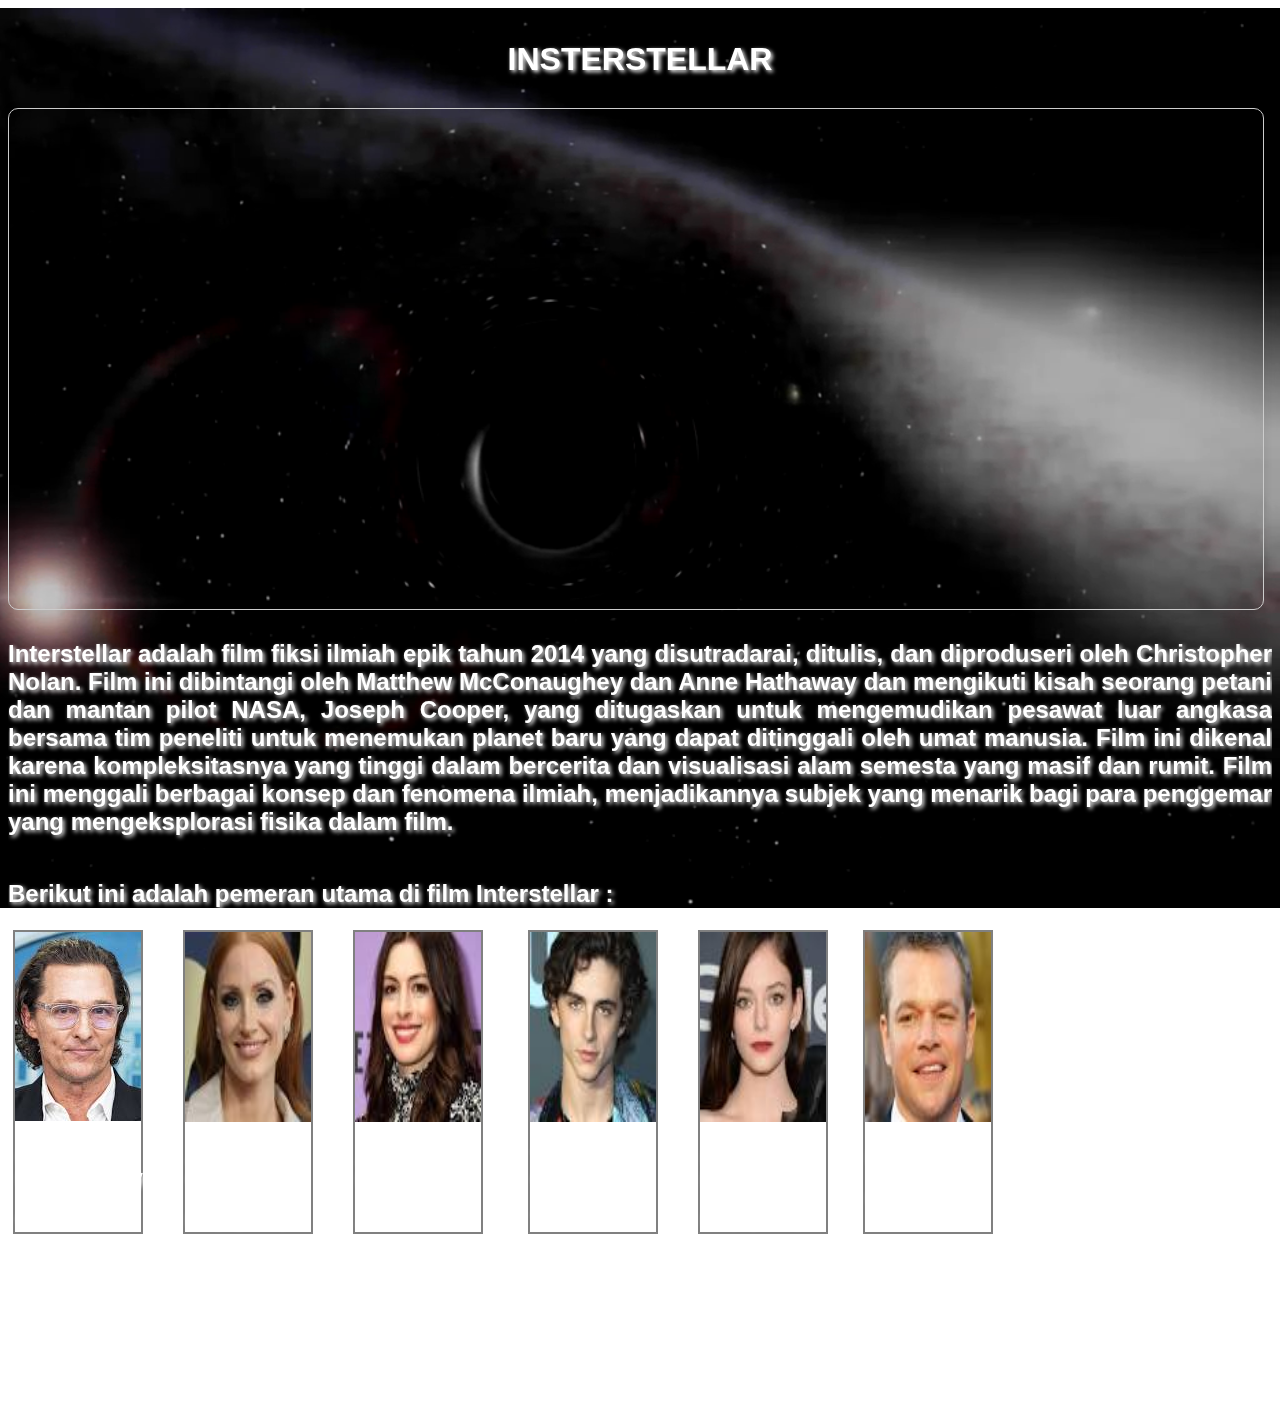
<file: index.html>
<!DOCTYPE html>
<html lang="en">
<head>
    <meta charset="UTF-8">
    <meta name="viewport" content="width=device-width, initial-scale=1.0">
    <title>Interstellar</title>
    <link rel="stylesheet" href="css/style4.css">
</head>
<body>
  <section class="bg">
    <video id="background-video" autoplay muted loop>
      <source src="vid/Y2meta.app - Simulation Of Falling Into A Black Hole-(720p60).mp4">
    </video>
  </section>

  <section class="overlay-text">
    <h1>INSTERSTELLAR</h1>
  </section>

  <div class="card">
    <div class="gif-container">
      <img class="gif" src="vid/gif1.gif" alt="Hover GIF">
    </div>
  </div>

  <div class="overlay-container">
    <div class="deskripsi">
      <h2>Interstellar adalah film fiksi ilmiah epik tahun 2014 yang disutradarai, ditulis, dan diproduseri oleh Christopher Nolan. Film ini dibintangi oleh Matthew McConaughey dan Anne Hathaway dan mengikuti kisah seorang petani dan mantan pilot NASA, Joseph Cooper, yang ditugaskan untuk mengemudikan pesawat luar angkasa bersama tim peneliti untuk menemukan planet baru yang dapat ditinggali oleh umat manusia.
  
        Film ini dikenal karena kompleksitasnya yang tinggi dalam bercerita dan visualisasi alam semesta yang masif dan rumit. Film ini menggali berbagai konsep dan fenomena ilmiah, menjadikannya subjek yang menarik bagi para penggemar yang mengeksplorasi fisika dalam film.
        </h2>
    </div>
    
    <div class="pemeran">
      <h2>Berikut ini adalah pemeran utama di film Interstellar :</h2>
      <div class="MatthewMcConaughey">
        <div class="border1">
          <img src="img/Matthew McConaughey.jpeg">
          <h3>Matthew McConaughey</h3>
          <h4>Cooper</h4>
        </div>
        <div class="border2">
          <img src="img/Jessica Chastain.jpeg" width="126" height="190">
          <h3>Jessica Chastain</h3>
          <h4>Murphy Cooper</h4>
        </div>
        <div class="border3">
          <img src="img/Anne.jpeg" width="126" height="190">
          <h3>Anne Hathaway</h3>
          <h4>Amelia Brand</h4>
        </div>
        <div class="border4">
          <img src="img/Timothee Chalamet.jpeg" width="126" height="190">
          <h3>Timothee Chalamet</h3>
          <h4>Tom</h4>
        </div>
        <div class="border5">
          <img src="img/Mackenzie Foy.jpeg" width="126" height="190">
          <h3>Mackenzie Foy</h3>
          <h4>Murphy Cooper</h4>
        </div>
        <div class="border6">
          <img src="img/Matt damon.jpeg" width="126" height="190">
          <h3>Matt Damon</h3>
          <h4>Dr. Mann</h4>
        </div>
      </div>
    </div>
    
  </div>
  
   


    
</body>
</html>
</file>
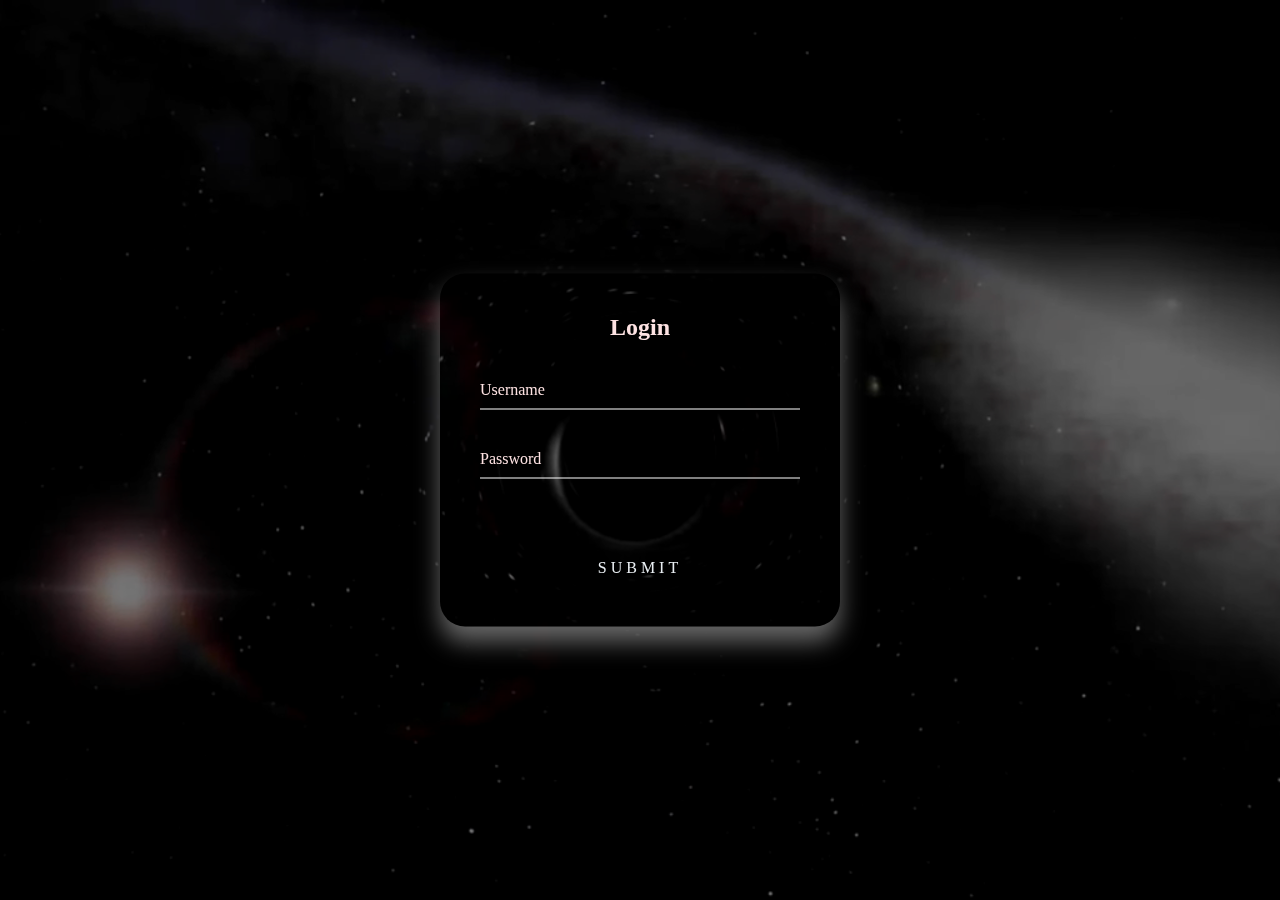
<file: login.html>
<!DOCTYPE html>
<html lang="en">
<head>
    <meta charset="UTF-8">
    <meta name="viewport" content="width=device-width, initial-scale=1.0">
    <title>Login</title>
    <link rel="stylesheet" href="css/style.css">
</head>
<body>
    <section class="bg">
        <video id="background-video" autoplay muted loop>
            <source src="vid/Y2meta.app - Simulation Of Falling Into A Black Hole-(720p60).mp4" type="video/mp4">
        </video>
    </section>

    <section class="card">
    <div class="login">
        <h2>Login</h2>
        <form action="">
            <div class="user">
                <input type="text" required />
                <label for="">Username</label>
            </div>
            <div class="user">
                <input type="password" required />
                <label for="">Password</label>
            </div>
            <a href="index.html" class="sbt">
                <span></span>
                <span></span>
                <span></span>
                <span></span>
                Submit
            </a>
        </form>
    </div>
</section>
</body>
</html>
</file>
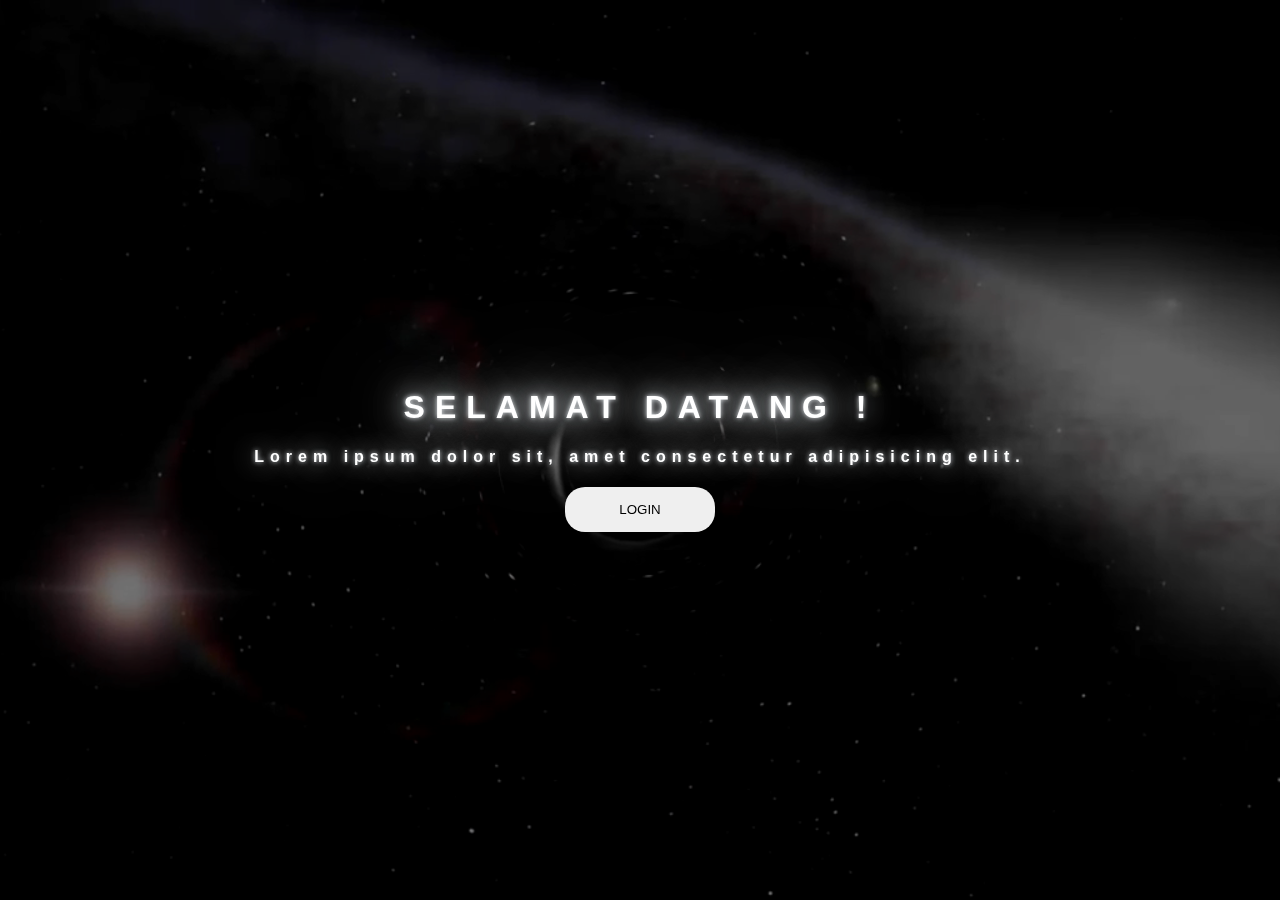
<file: welcome.html>
<!DOCTYPE html>
<html lang="en">
<head>
    <meta charset="UTF-8">
    <meta name="viewport" content="width=device-width, initial-scale=1.0">
    <title>Greating</title>
    <link rel="stylesheet" href="css/style3.css">
</head>
<body>
    <section class="bg">
        <video id="background-video" autoplay muted loop>
            <source src="vid/Y2meta.app - Simulation Of Falling Into A Black Hole-(720p60).mp4" type="video/mp4">
        </video>
    </section>

    <section class="word">
        <h1>SELAMAT DATANG !</h1>
        <h4>Lorem ipsum dolor sit, amet consectetur adipisicing elit.</h4>
        <a href="login.html"><button class="btn">LOGIN</button></a>
   
</section>
</body>
</html>
</file>
<file: css/style4.css>
.card {
    position: relative;
    width: 1254px;
    height: 500px;
    border: 1px solid #ccc;
    border-radius: 10px;
    overflow: hidden;
    box-shadow: 0 0 10px rgba(0, 0, 0, 0.1);
    justify-content: center;
    display: flex;
    top: 100px;
  }
  
  
  .card-content {
    padding: 20px;
  }
  
  h2, p {
    margin: 0;
  }
  
  .gif-container {
    position: absolute;
    top: 0;
    left: 0;
    width: 100%;
    height: 100%;
    opacity: 0;
    transition: opacity 0.3s ease;
  }
  
  .gif {
    width: 100%;
    height: 100%;
    object-fit: cover;
  }

  .card:hover .gif-container {
    opacity: 1;
  }

  #background-video {
    position: fixed;
    width: auto;
    height: auto;
    min-width: 100%;
    min-height: 100%;
    right: 0;
    object-fit: cover; 
  }

  .overlay-text {
    position: absolute;
    top: 20px;
    left: 50%;
    transform: translate(-50%);
    color: white;
    text-align: center;
    text-shadow: 2px 2px 4px rgba(255, 255, 255, 1);
    font-family: 'Gill Sans', 'Gill Sans MT', Calibri, 'Trebuchet MS', sans-serif;
  }

  .overlay-container {
    position: relative;
    width: 100%;
    height: 100vh;
    overflow: hidden;
  }

  .deskripsi {
    position: absolute;
    top: 130px;
    left: 1;
    color: white;
    text-align: justify;
    font-family: 'Gill Sans', 'Gill Sans MT', Calibri, 'Trebuchet MS', sans-serif;
    text-shadow: 2px 2px 4px rgba(255, 255, 255, 1);
  }

  .pemeran{
      position: absolute;
      top: 370px;
      left: 1;
      color: white;
      text-align: justify;
      font-family: 'Gill Sans', 'Gill Sans MT', Calibri, 'Trebuchet MS', sans-serif;
      text-shadow: 2px 2px 4px rgba(255, 255, 255, 1);
  }

  .MatthewMcConaughey{
    position: absolute;
    top: 50px;
    left: 5px;
    color: white;
  }

  .border1{
    position: absolute;
    height: 300px;
    width: 126px;
    border: 2px solid grey;
  }

  .border2{
    position: absolute;
    height: 300px;
    width: 126px;
    left: 170px;
    border: 2px solid grey;
  }

  .border3{
    position: absolute;
    height: 300px;
    width: 126px;
    left: 340px;
    border: 2px solid grey;
  }

  .border4{
    position: absolute;
    height: 300px;
    width: 126px;
    left: 515px;
    border: 2px solid grey;
  }

  .border5{
    position: absolute;
    height: 300px;
    width: 126px;
    left: 685px;
    border: 2px solid grey;
  }

  .border6{
    position: absolute;
    height: 300px;
    width: 126px;
    left: 850px;
    border: 2px solid grey;
  }
</file>
<file: css/style.css>
:root {
	--primary-color: #ffffff;
	--secondary-color: #fbdada;
	--third-color: #e9eef2;
	--fourth-color: #fde2e2;
}

body, html {
    margin: 0;
    padding: 0;
    height: 100%;
    overflow: hidden;
    background: rgba(0, 0, 0, 0.4);
    color: var(--fourth-color);
}

.bg {
    position: fixed;
    top: 0;
    left: 0;
    width: 100%;
    height: 100%;
    z-index: -1; 
    
}

#background-video {
    width: 100%;
    height: 100%;
    object-fit: cover; 
}

.card {
	position: absolute;
	top: 50%;
	left: 50%;
	transform: translate(-50%, -50%);
	width: 400px;
	padding: 40px;
	background: rgba(0, 0, 0, 0.1);
	box-sizing: border-box;
	box-shadow: 0 15px 25px rgba(255, 255, 255, 0.4);
	border-radius: 25px;
}
.login h2 {
	margin: 0 0 30px;
	padding: 0;
	text-align: center;
}
.login .user {
	position: relative;
}
.login .user input {
	width: 100%;
	padding: 10px 0;
	font-size: 16px;
	color: #fff;
	margin: 0 0 30px 0;
	border: none;
	border-bottom: 1px solid #fff;
	outline: none;
	background: transparent;
}
.login .user label {
	position: absolute;
	top: 0;
	left: 0;
	padding: 10px 0;
	font-size: 16px;
	pointer-events: visibleFill;
	transition: 0.5s;
}


.login .user input:focus ~ label,
.login .user input:valid ~ label {
	top: -20px;
	left: 0;
	color: var(--third-color);
	font-size: 12px;
}

.login form a {
    position: relative;
    display: inline-block;
    padding: 10px 20px;
    color: var(--third-color);
    font-size: 16px;
    text-decoration: none;
    text-transform: uppercase;
    overflow: hidden;
    transform: 0.5s;
    margin: 40px 0 0 0;
    letter-spacing: 4px;
    display: flex; 
    justify-content: center; 
}

.login form a:hover {
    background: var(--third-color);
    border-radius: 5px;
    color: var(--primary-color);
    box-shadow: 0 0 5px var(--third-color), 0 0 25px var(--third-color), 0 0 50px var(--third-color), 0 0 100px var(--third-color);
}

.login form a span {
    position: absolute;
    display: block;
    width: 100%;
    height: 100%; 
    opacity: 0; 
}

.login form a:hover span {
    opacity: 1; 
}
</file>
<file: css/style3.css>
:root {
	--primary-color: #ffffff;
	--secondary-color: #fbdada;
	--third-color: #e9eef2;
	--fourth-color: #fde2e2;
}

body, html {
    margin: 0;
    padding: 0;
    height: 100%;
    overflow: hidden;
    background: rgba(0, 0, 0, 0.4);
    color: var(--fourth-color);
   
}

.bg {
    position: fixed;
    top: 0;
    left: 0;
    width: 100%;
    height: 100%;
    z-index: -1; 
    
}

#background-video {
    width: 100%;
    height: 100%;
    object-fit: cover; 
}

.word{
    display: flex;
    flex-direction: column;
    padding: 0;
    justify-content: center;
    align-items: center;
    height: 100vh;
    font-family: 'Gill Sans', 'Gill Sans MT', Calibri, 'Trebuchet MS', sans-serif;
    color: white;
}
h1{
    letter-spacing: 10px;
    font-size: xx-large;
    margin-bottom: 1;
    text-shadow: 0 0 5px var(--third-color), 0 0 25px var(--third-color), 0 0 50px var(--third-color), 0 0 100px var(--third-color);  
}
h4{
    margin-top: 0;
    letter-spacing: 6px;
    text-shadow: 0 0 5px var(--third-color), 0 0 25px var(--third-color), 0 0 50px var(--third-color), 0 0 100px var(--third-color);
}
.btn{
    border-radius: 20px;
    width: 150px;
    height: 45px;
    border: none;
    cursor: pointer;
}
.btn:hover{
    box-shadow: 0 0 5px var(--third-color), 0 0 25px var(--third-color), 0 0 50px var(--third-color), 0 0 100px var(--third-color);
}
@media screen and (max-width: 280px) {
    h1{
        letter-spacing: 2px;
        font-size: large;
        margin-bottom: 1;
        text-shadow: 0 0 5px var(--third-color), 0 0 25px var(--third-color), 0 0 50px var(--third-color), 0 0 100px var(--third-color);  
    }
    h4{
        font-size: x-small;
        margin-inline-start: 20%;
        margin-top: 0;
        letter-spacing: 1px;
        text-shadow: 0 0 5px var(--third-color), 0 0 25px var(--third-color), 0 0 50px var(--third-color), 0 0 100px var(--third-color);
    }
    .btn{
        border-radius: 20px;
        width: 75px;
        height: 22px;
        border: none;
        cursor: pointer;
    }
}
@media screen and (max-width: 375px) {
    h1{
        letter-spacing: 2px;
        font-size: large;
        margin-bottom: 1;
        text-shadow: 0 0 5px var(--third-color), 0 0 25px var(--third-color), 0 0 50px var(--third-color), 0 0 100px var(--third-color);  
    }
    h4{
        font-size: x-small;
        margin-inline-start: 20%;
        margin-top: 0;
        letter-spacing: 1px;
        text-shadow: 0 0 5px var(--third-color), 0 0 25px var(--third-color), 0 0 50px var(--third-color), 0 0 100px var(--third-color);
    }
    .btn{
        border-radius: 20px;
        width: 75px;
        height: 22px;
        border: none;
        cursor: pointer;
    }
}
</file>
